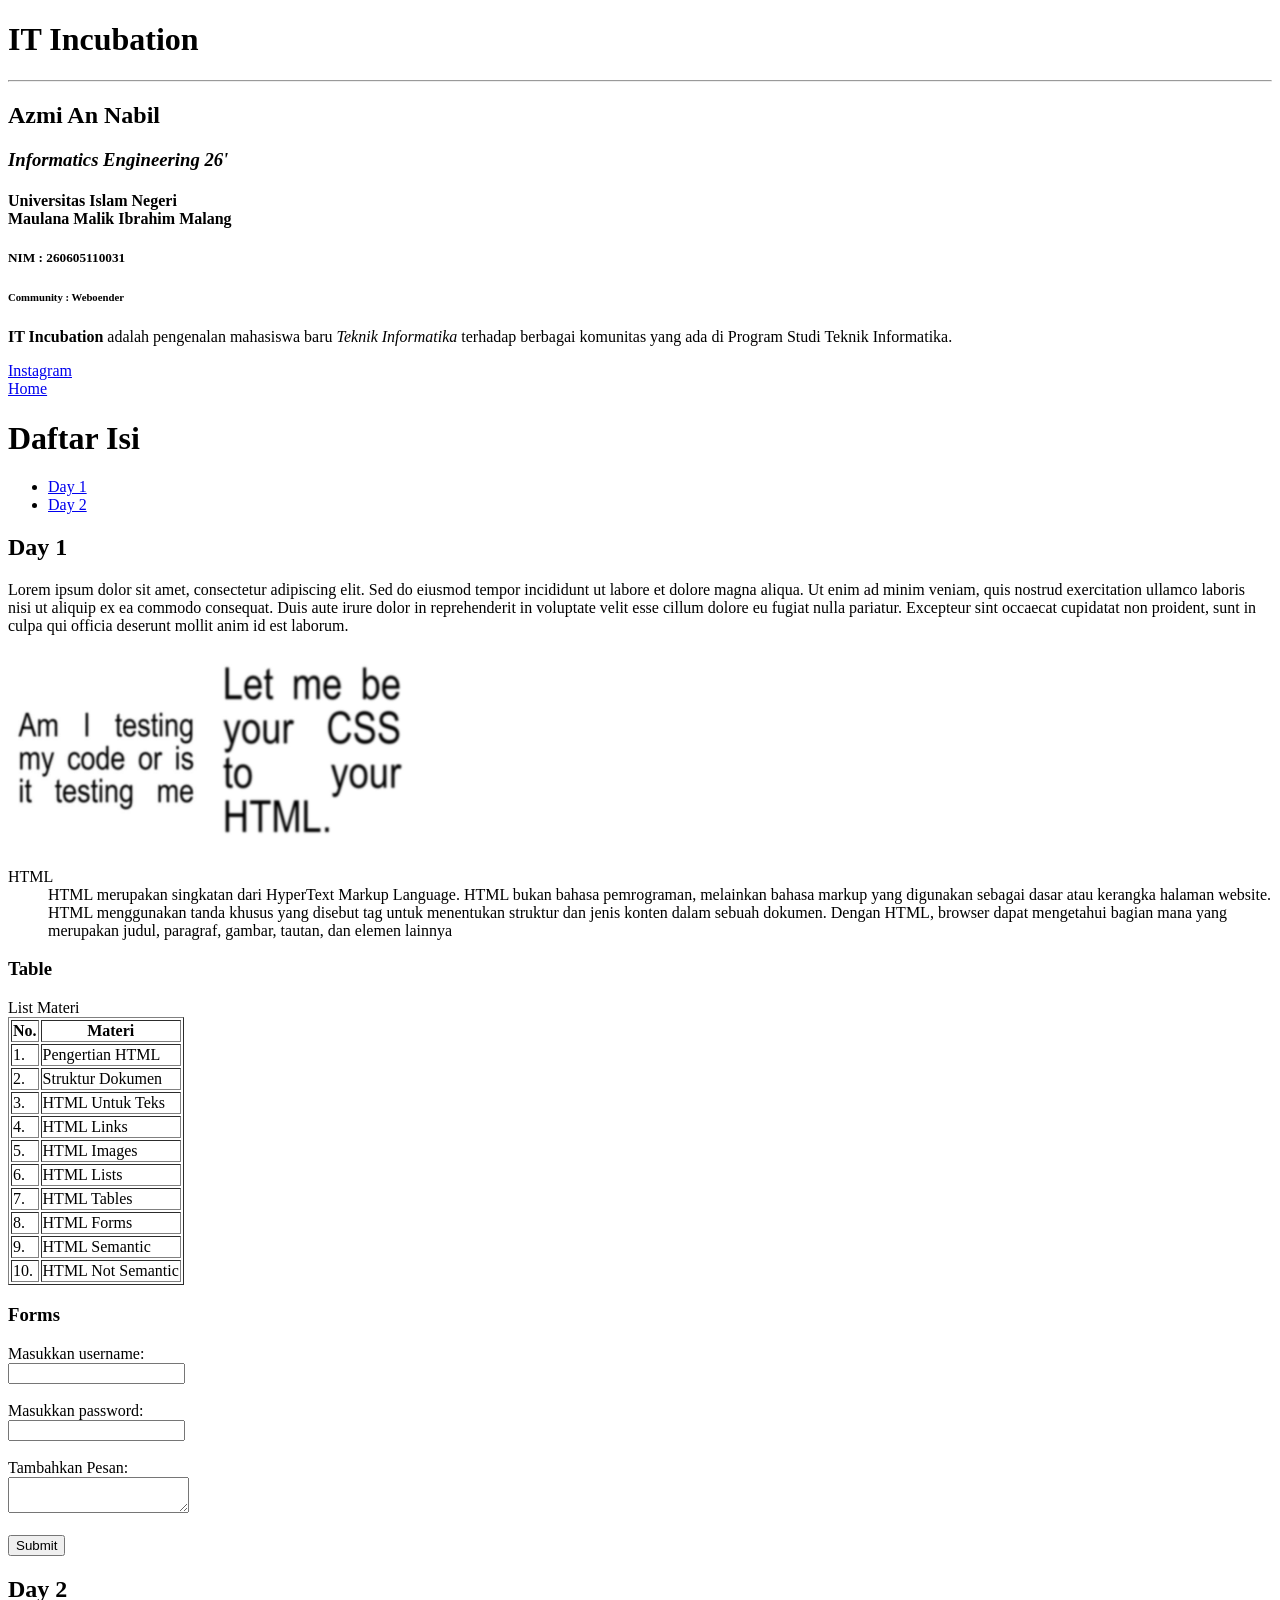
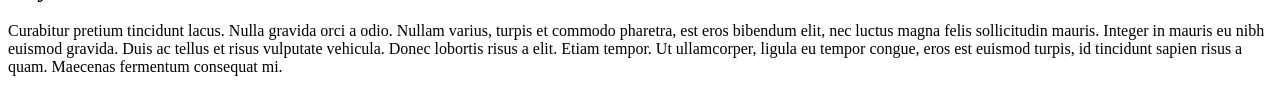
<file: index.html>
<!DOCTYPE html>
<html lang="en">
<head>
    <meta charset="UTF-8">
    <meta name="viewport" content="width=device-width, initial-scale=1.0">
    <title>IT Incubation</title>
</head>
<body>
    <h1>IT Incubation</h1> <hr>
    <h2>Azmi An Nabil</h2>
    <h3><i>Informatics Engineering 26'</i></h3>
    <h4>Universitas Islam Negeri <br>Maulana Malik Ibrahim Malang</h4>
    <h5>NIM : 260605110031</h5>
    <h6>Community : Weboender</h6>
    <p>
        <strong>IT Incubation</strong> adalah pengenalan mahasiswa baru <i>Teknik Informatika</i>  terhadap berbagai komunitas yang ada di Program Studi Teknik Informatika.
    </p>

    <a href="https://www.instagram.com/azmiinabl/" target="_self">Instagram</a> <br>
    <a href="index.html">Home</a>

    <h1>Daftar Isi</h1>
    <ul>
        <li><a href="#day1">Day 1</a></li>
        <li><a href="#day2">Day 2</a></li>
    </ul>

    <h2 id="day1">Day 1</h2>
    <p>Lorem ipsum dolor sit amet, consectetur adipiscing elit. Sed do eiusmod tempor incididunt ut labore et dolore magna aliqua. Ut enim ad minim veniam, quis nostrud exercitation ullamco laboris nisi ut aliquip ex ea commodo consequat. Duis aute irure dolor in reprehenderit in voluptate velit esse cillum dolore eu fugiat nulla pariatur. Excepteur sint occaecat cupidatat non proident, sunt in culpa qui officia deserunt mollit anim id est laborum.</p>
    <img style= "width: 200px;" src="/img/meme1.jpg" alt="meme1">
    <img style= "width: 200px;" src="/img/meme2.jpg" alt="meme2">
    <dl>
        <dt>HTML</dt>
        <dd>HTML merupakan singkatan dari HyperText Markup Language. HTML bukan bahasa pemrograman, melainkan bahasa markup yang digunakan sebagai dasar atau kerangka halaman website. HTML menggunakan tanda khusus yang disebut tag untuk menentukan struktur dan jenis konten dalam sebuah dokumen. Dengan HTML, browser dapat mengetahui bagian mana yang merupakan judul, paragraf, gambar, tautan, dan elemen lainnya</dd>
    </dl>

    <!-- TABLE -->
    <h3>Table</h3>
    <table border="1px">
        <thead>List Materi
            <tr>
                <th>No.</th>    
                <th>Materi</th>           
            </tr>
        </thead>
        <tbody>
            <tr>
                <td>1.</td>
                <td>Pengertian HTML</td>
            </tr>
            <tr>
                <td>2.</td>
                <td>Struktur Dokumen</td>
            </tr>
            <tr>
                <td>3.</td>
                <td>HTML Untuk Teks</td>
            </tr>
            <tr>
                <td>4.</td>
                <td>HTML Links</td>
            </tr>
            <tr>
                <td>5.</td>
                <td>HTML Images</td>
            </tr>
            <tr>
                <td>6.</td>
                <td>HTML Lists</td>
            </tr>
            <tr>
                <td>7.</td>
                <td>HTML Tables</td>
            </tr>
            <tr>
                <td>8.</td>
                <td>HTML Forms</td>
            </tr>
            <tr>
                <td>9.</td>
                <td>HTML Semantic</td>
            </tr>
            <tr>
                <td>10.</td>
                <td>HTML Not Semantic</td>
            </tr>
        </tbody>
    </table>

    <!-- FORMS -->
    <h3>Forms</h3>
    <form>
        <label for="username">Masukkan username:</label> <br>
        <input type="text" name="username"> <br><br>

        <label for="password">Masukkan password:</label> <br>
        <input type="password" name="password"> <br><br>

        <label for="message">Tambahkan Pesan:</label> <br>
        <textarea name="message" id="message"></textarea> <br><br>

        <button type="button">Submit</button>
    </form>

    <h2 id="day2">Day 2</h2>
    <p>Curabitur pretium tincidunt lacus. Nulla gravida orci a odio. Nullam varius, turpis et commodo pharetra, est eros bibendum elit, nec luctus magna felis sollicitudin mauris. Integer in mauris eu nibh euismod gravida. Duis ac tellus et risus vulputate vehicula. Donec lobortis risus a elit. Etiam tempor. Ut ullamcorper, ligula eu tempor congue, eros est euismod turpis, id tincidunt sapien risus a quam. Maecenas fermentum consequat mi.</p>

    
</body>
</html>
</file>
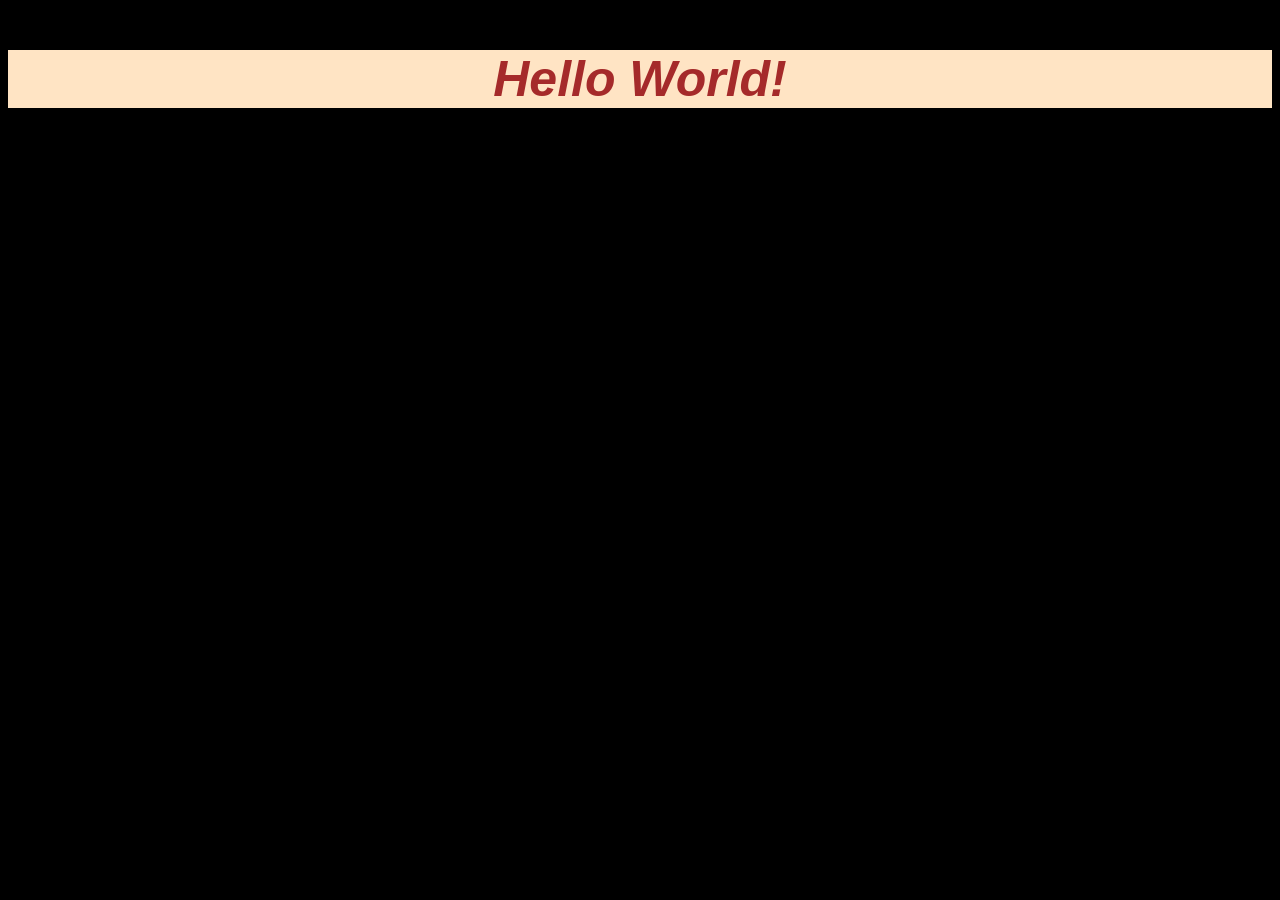
<file: externalcss.html>
<!DOCTYPE html>
<html lang="en">
<head>
    <meta charset="UTF-8">
    <meta name="viewport" content="width=device-width, initial-scale=1.0">
    <title>Document</title>
    <link rel="stylesheet" href="style.css">
</head>
<body>
    <p>Hello World!</p>
</body>
</html>
</file>
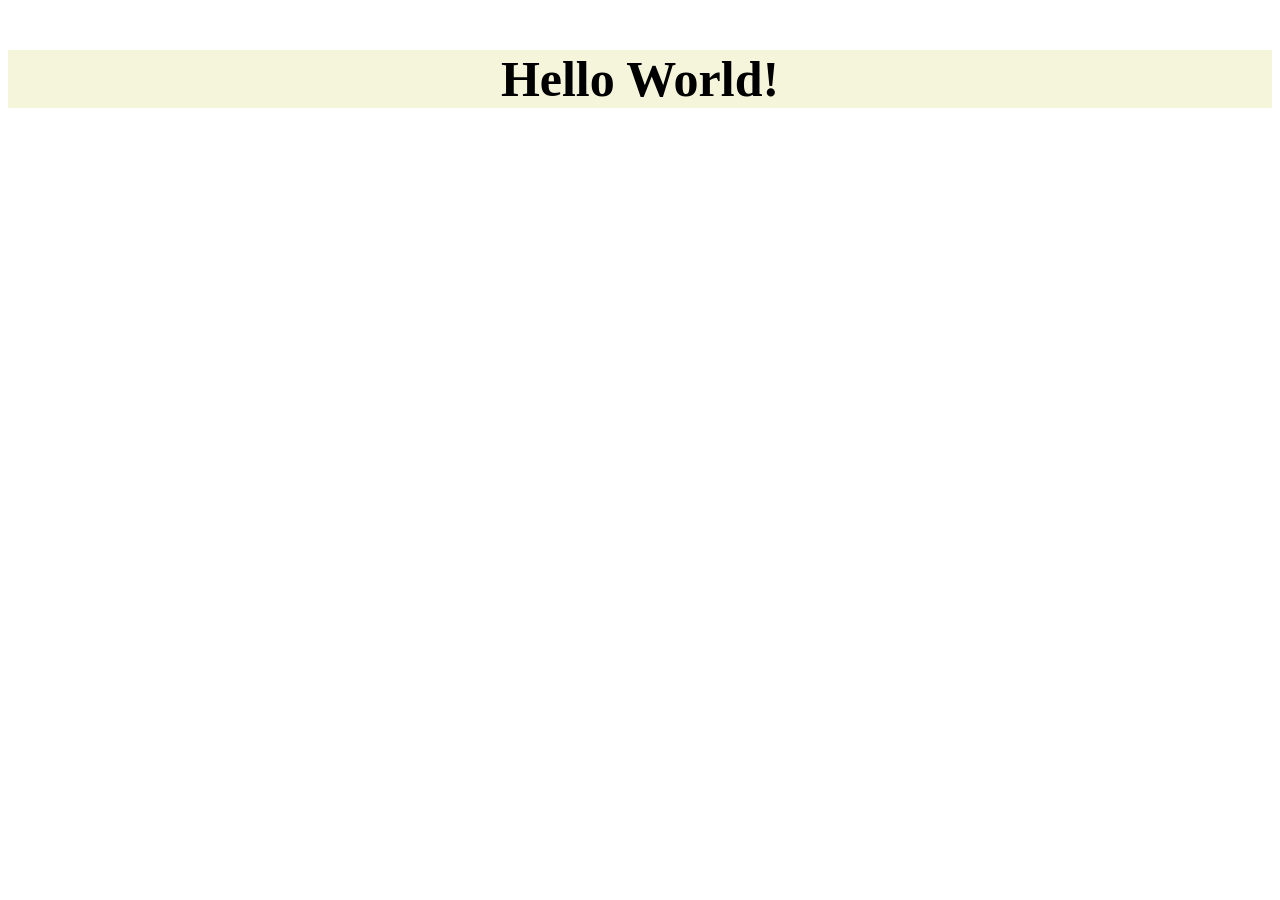
<file: inlinecss.html>
<!DOCTYPE html>
<html lang="en">
<head>
    <meta charset="UTF-8">
    <meta name="viewport" content="width=device-width, initial-scale=1.0">
    <title>Document</title>
</head>
<body>
    <p style="background-color: beige; font-size: 50px; text-align: center; font-family: Inter; font-weight: bold;">Hello World!</p>
</body>
</html>
</file>
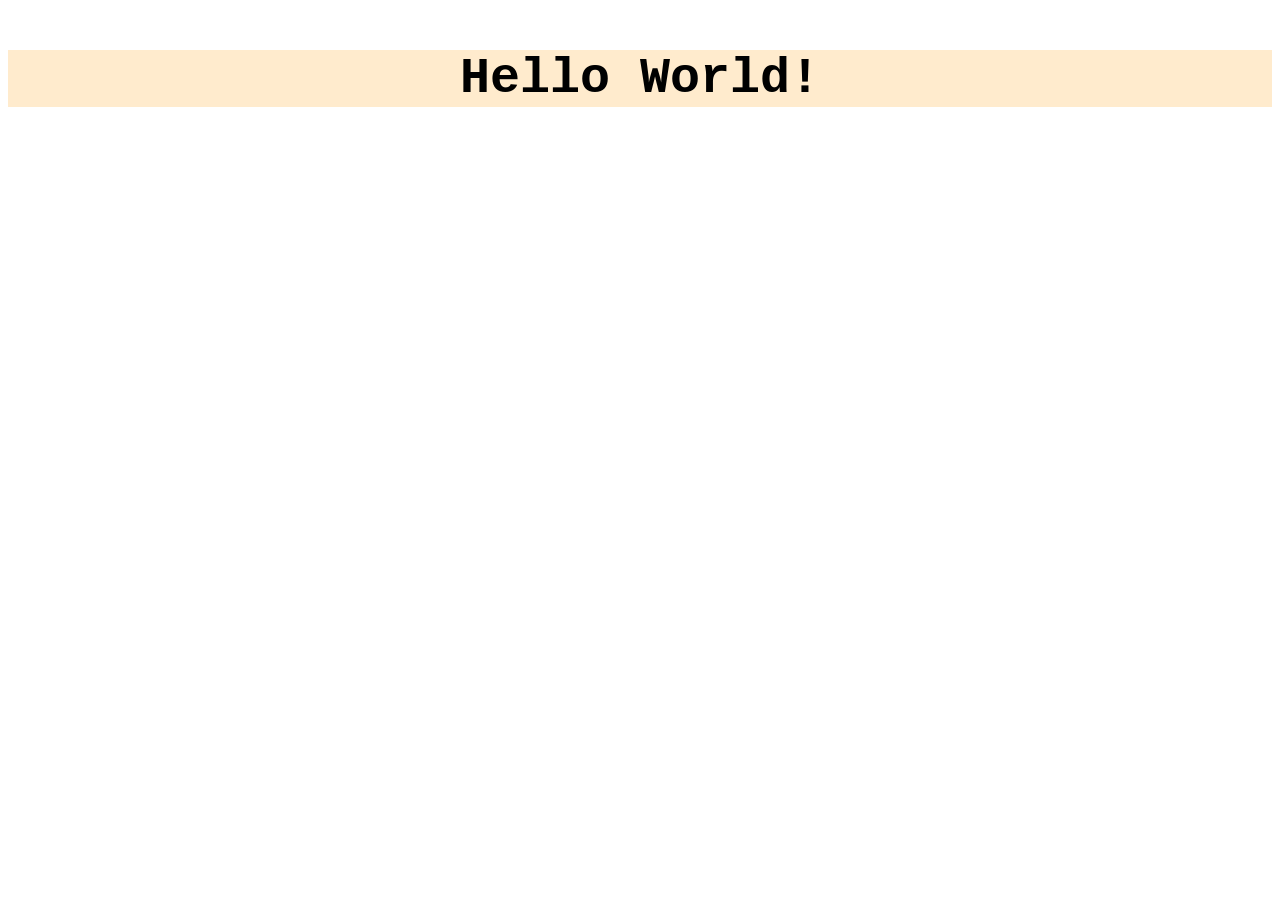
<file: internalcss.html>
<!DOCTYPE html>
<html lang="en">
<head>
    <meta charset="UTF-8">
    <meta name="viewport" content="width=device-width, initial-scale=1.0">
    <title>Document</title>
    <style>
        p{
            font-size: 50px;
            font-family: 'Courier New', Courier, monospace;
            font-weight: bold;
            background-color: blanchedalmond;
            text-align: center;
        }
    </style>
</head>
<body>
    <p>Hello World!</p>
</body>
</html>
</file>
<file: style.css>
body{
    background-color: black;
}

p{
    font-family: Arial, Helvetica, sans-serif;
    font-size: 50px;
    text-align: center;
    color: brown;
    background-color: bisque;
    font-weight: bold;
    font-style: italic;
}
</file>
